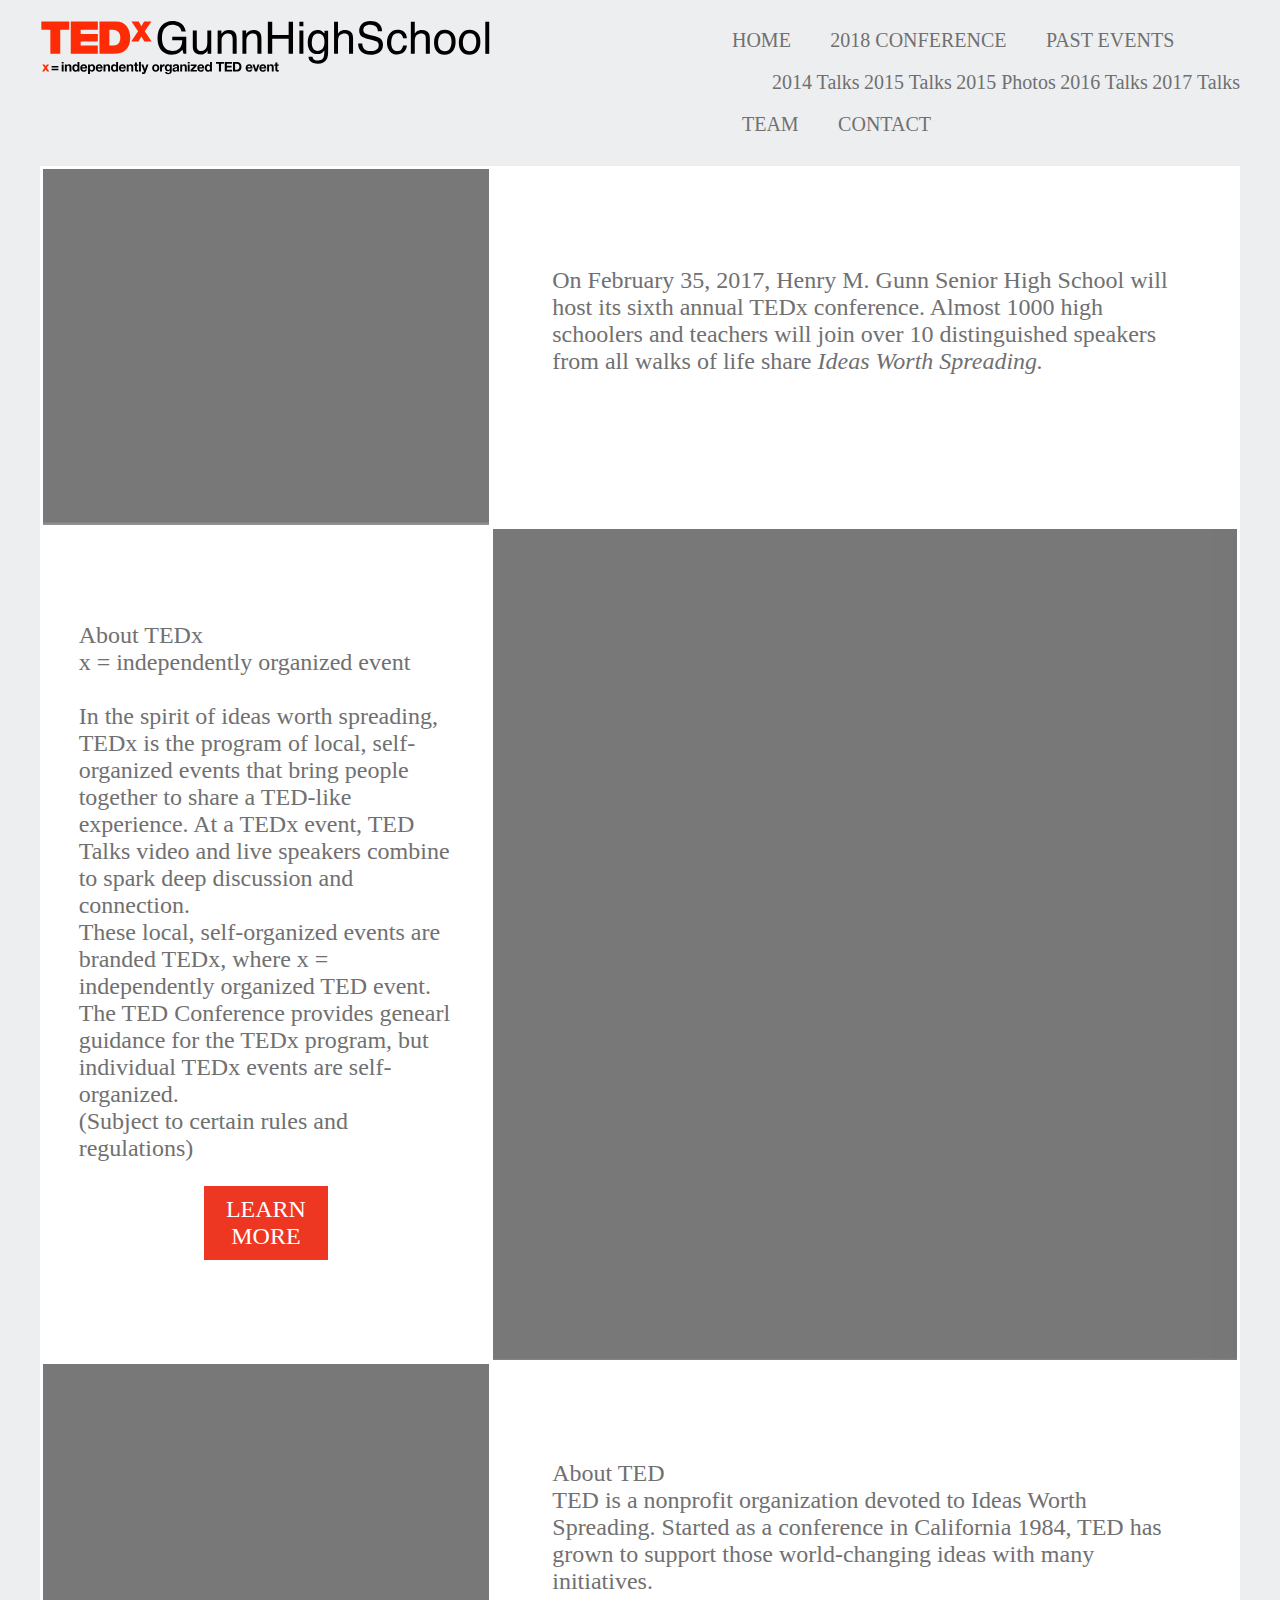
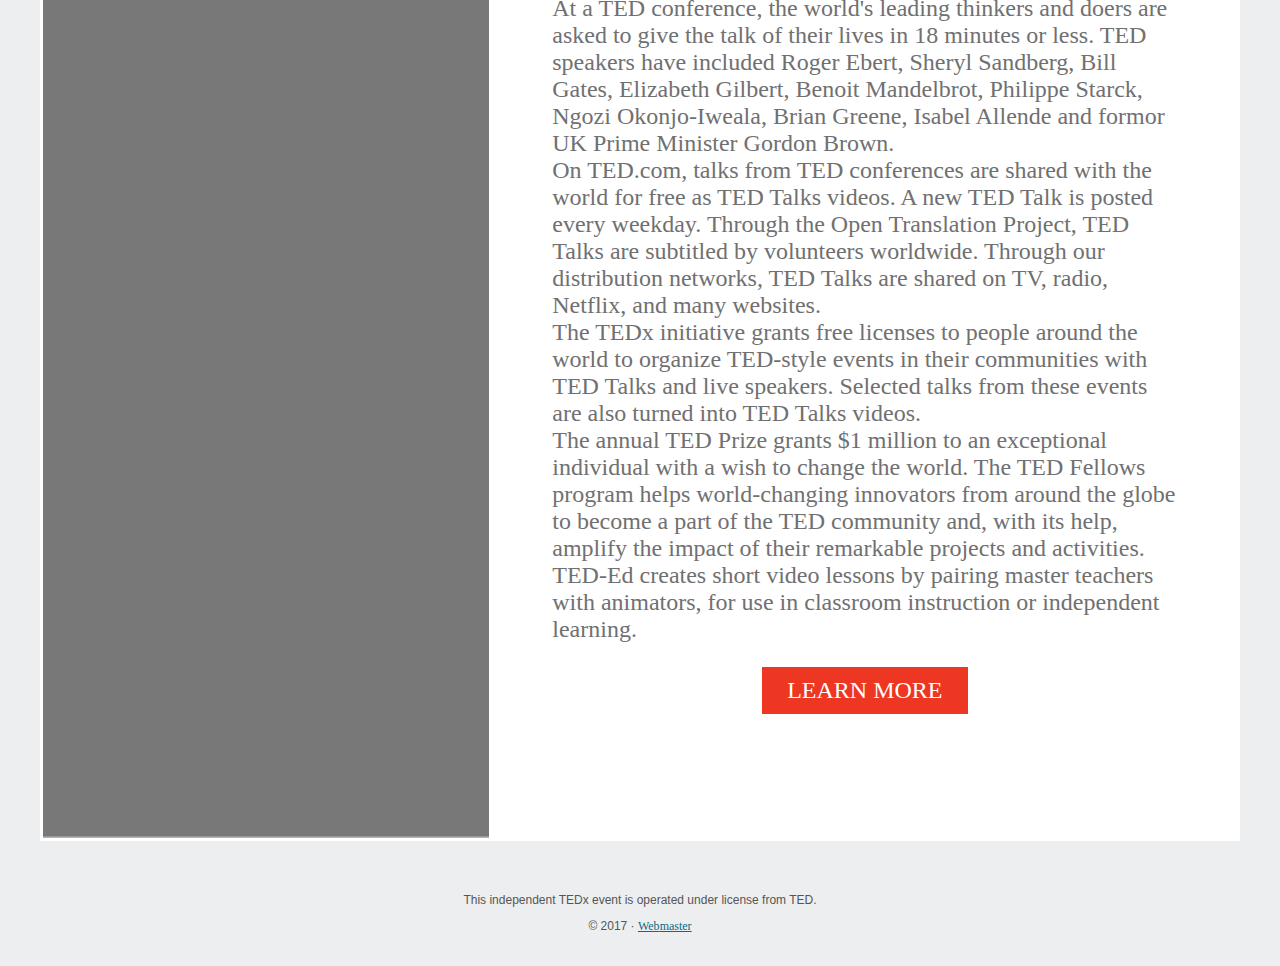
<file: index.html>
<html>
    <head>
        <title>TEDxGunnHighSchool</title>
        <meta name="description" content="TEDxGunnHighSchool"/><!-- TODO: A longer description for search engines -->
        <meta http-equiv="Content-Type" content="text/html; charset=UTF-8"/>
        <link rel="stylesheet" href="static/base.css" type="text/css"charset="utf-8"/>
        <link rel="stylesheet" href="http://yui.yahooapis.com/pure/0.6.0/pure-min.css">
        <link rel="stylesheet" media="screen" href="https://fontlibrary.org/face/hk-grotesk" type="text/css"/>
    </head>

    <body>
        <header>
            <div class="container pure-menu-horizontal">
                <img class="float-left" id="mainimg" alt="TEDx Gunn High School" src="static/TEDx_logo_vector.svg" />
                <ul class="nav float-right pure-menu-list">
                    <li><a href="#">HOME</a></li>
                    <li><a href="conference.html">2018 CONFERENCE</a></li>
                    <li class="pure-menu-item pure-menu-has-children pure-menu-allow-hover" style="height: 40px; vertical-align:initial!important;">
                        <a href="#">PAST EVENTS</a>
                        <ul class="pure-menu-children">
                            <li class="pure-menu-item" style="padding: 0!important;"><a href="http://tinyurl.com/tedxyoutube" class="pure-menu-link">2014 Talks</a></li>
                            <li class="pure-menu-item" style="padding: 0!important;"><a href="http://tinyurl.com/tedxyoutube2015" class="pure-menu-link">2015 Talks</a></li>
                            <li class="pure-menu-item" style="padding: 0!important;"><a href="http://tinyurl.com/tedxflickr2015" class="pure-menu-link">2015 Photos</a></li>
                            <li class="pure-menu-item" style="padding: 0!important;"><a href="https://tinyurl.com/tedxyoutube2016" class="pure-menu-link">2016 Talks</a></li>
                            <li class="pure-menu-item" style="padding: 0!important;"><a href="https://tinyurl.com/tedxyoutube2017" class="pure-menu-link">2017 Talks</a></li>
                        </ul>
                    </li>
                    <li><a href="team.html">TEAM</a></li>
                    <li><a href="contact.html">CONTACT</a></li>
                </ul>
            </div>
        </header>

        <div class="panel">
            <table>
                <tr>
                    <td class="left">
                        <img src="static/filler1.png" id="stage">
                    </td>
                    <td>
                        <div class="paneltext">
                            <!--<h3 id="mainhdr">TEDx Gunn High School</h3>-->
                            <p>On February 35, 2017, Henry M. Gunn Senior High School will host its sixth
                                annual TEDx conference. Almost 1000 high schoolers and teachers will join
                                over 10 distinguished speakers from all walks of life share
                                <i>Ideas Worth Spreading.</i>
                            </p>
                        </div>
                    </td>
                </tr>
                <tr>
                    <td class="left">
                        <div class="paneltext">
                            <p>About TEDx <br>
                                x = independently organized event <br><br>
                                In the spirit of ideas worth spreading, TEDx is the program of local,
                                    self-organized events that bring people together to share a TED-like experience.
                                At a TEDx event, TED Talks video and live speakers combine to spark deep discussion and connection.
                                <br>
                                These local, self-organized events are branded TEDx, where x = independently organized TED event.
                                The TED Conference provides genearl guidance for the TEDx program, but individual TEDx events
                                are self-organized.
                                <br>
                                (Subject to certain rules and regulations)
                            </p>
                            <center><div class="btn">
                                <a href="about.html" id="lrnmore">LEARN MORE</a>
                            </div></center>
                        </div>
                    </td>
                    <td>
                        <img src="static/filler2.png" id="checkin">
                    </td>
                </tr>
                <tr>
                    <td class="left">
                        <img src="static/filler3.png" id="checkin">
                    </td>
                    <td>
                        <div class="paneltext">
                            <p>About TED<br>
                                TED is a nonprofit organization devoted to Ideas Worth Spreading.
                                Started as a conference in California 1984, TED has grown to support
                                those world-changing ideas with many initiatives.
                                <br>
                                At a TED conference, the world's leading thinkers and doers are asked
                                to give the talk of their lives in 18 minutes or less. TED speakers have
                                included Roger Ebert, Sheryl Sandberg, Bill Gates, Elizabeth Gilbert, Benoit
                                Mandelbrot, Philippe Starck, Ngozi Okonjo-Iweala, Brian Greene, Isabel Allende
                                and formor UK Prime Minister Gordon Brown.
                                <br>
                                On TED.com, talks from TED conferences are shared with the world for free
                                as TED Talks videos. A new TED Talk is posted every weekday. Through the
                                Open Translation Project, TED Talks are subtitled by volunteers worldwide.
                                Through our distribution networks, TED Talks are shared on TV, radio, Netflix, and many websites.
                                <br>
                                The TEDx initiative grants free licenses to people around the world to organize
                                TED-style events in their communities with TED Talks and live speakers. Selected talks
                                from these events are also turned into TED Talks videos.
                                <br>
                                The annual TED Prize grants $1 million to an exceptional individual with a wish to change
                                the world. The TED Fellows program helps world-changing innovators from around the globe
                                to become a part of the TED community and, with its help, amplify the impact of their
                                remarkable projects and activities. TED-Ed creates short video lessons by pairing master
                                teachers with animators, for use in classroom instruction or independent learning.
                            </p>
                            <center><div class="btn">
                                <a href="about.html" id="lrnmore">LEARN MORE</a>
                            </div></center>
                        </div>
                    </td>
                </tr>
            </table>
        </div>

        <footer>
            <div id="footer" class="centered">
                <p>This independent TEDx event is operated under license from TED.
                <p>&copy; 2017 &middot; <a href="http://adnaan.co">Web</a><a href="http://adnaan.co">master</a>
            </div>
          </footer>
    </body>
</html>
</file>
<file: static/base.css>
@import url(http://fonts.googleapis.com/css?family=Open+Sans:300,400,400italic,600,700);
body {
  font-family: "Helvetica", "Open Sans", sans-serif;
  font-weight: 300;
  margin: 0;
  padding: 0;
  background-color: rgb(237,238,239);  
}
* {
  box-sizing: border-box;
}
.clearer {
  clear: both;
}
header {
  margin: 0;
  width: 100%;
}
header .container {
  padding: 20px 40px;
}
ul {
  list-style-type: square;
}
ul.social li {
  /*float: left;*/
  padding: 5px;
  /*display: inline-block;*/
}
ul.social {
  list-style: none;
  margin-top: 2px;
}
ul.nav {
  list-style: none;
  margin: 0;
}
ul.nav li {
  display: inline!important;
  vertical-align: none!important;
  zoom: none;
  height: 40px!important;
  line-height: 40px;
  padding: 10px!important;
  border-radius: 4px;
}
ul.nav li:hover {
}
ul.nav li a {
  color: #707071;
  font-weight: 200;
  font-size: 20px;
  text-decoration: none;
  margin-left: 15px;
}
ul.nav li a:link {
  color: #707071;
  text-decoration: none;
}
ul.nav li a:visited {
  color: #707071 ;
  text-decoration: none;
}
ul.nav li a:hover {
  color: #375e81;
  text-decoration: none;
}
ul.nav li a:active {
  color: #333;
  text-decoration: none;
}
ul.unstyled {
  list-style: none;
}
a {
  color: #076c85;
}
a:hover {
  color: #214b67;
}
a:visited {
  color: #076c85;
}
h1,h2,h3,h4,h5,h6 {
  font-weight: 600;
  line-height: 110%;
}
strong, b {
  font-weight: 600;
}
h2 small {
  font-size: 11pt;
  color:gray;
}
.centered {
  margin-left: auto;
  margin-right: auto;
  padding: 30px;
}
.truly-centered {
  text-align: center;
}
.float-left {
  float: left;
}
.float-right {
  float: right;
}
.imgbreak {
  width: 100%;
  height: 300px;
  background-size: cover;
  background-color: gray;
  background-position: center center;
  margin-bottom: 50px;
}
#footer {
  text-align: center;
  color: #555;
  font-size: 0.75em;
  padding: 20px;
}
@media only screen and (-webkit-min-device-pixel-ratio:2) {
  .centered {
    max-width: 100% !important;
    padding: 50px !important;
  }
  body {
    font-size: 25px;
  }
}
.container:after {
  content: "";
  display: block;
  clear: both;
}
a.btn {
  background-color: red;
  color: #fff;
  font-size: 24px;
  font-weight: 600;
  padding: 4px 8px;
  border-radius: 2px;
  text-decoration: none;
}
img.award {
  width: 800px;
  display: block;
  margin: 1em auto;
}
img.award:last-of-type {
  margin-bottom: 3em;
}
.video-masthead {
  margin-top: 3em;
}
.leadershipContent {
  width:600px;
  margin:auto;
}
.leadershipContent td {
  position:relative;
  padding: 15px;
}
.leadershipContent h3 {
  padding: 0px;
  font-size: 15pt;
  margin:5px;
  font-family: "Helvetica Neue", "Open Sans";
}
.leadershipContent h4 {
  margin: 5px;
  font-weight: 400;
  font-family: "Helvetia Neue", "Open Sans";
  padding: 0px;
}
.leadershipContent img {
  height: 180px;
  width: 180px;
  border-radius: 50%;
}
button {
  -webkit-transition: all 0.1s linear;
  -moz-transition: all 0.1s linear;
  -o-transition: all 0.1s linear;
  -ms-transition: all 0.1s linear;
}
button:hover {
  filter:brightness(80%);
  -webkit-filter:brightness(80%);
}
button:focus {
  outline:none;
}
button:active {
  filter:brightness(60%);
  -webkit-filter:brightness(60%);
}

@media only screen and (max-width:650px) {
  .leadershipContent td {
    display: block;
  }

  .leadershipContent {
    width: 100%;
  }

}

red {
  color:red;
  font-weight:bold;
}

#speakerinfo {
  line-height: 130%;
}

hr {

}

#mainimg {
  width: 37.5%;
}

#stage {
  width: 100%;
}

#checkin {
  width: 100%;
}

.panel {
  margin: 0 40px 20px 40px;
  background-color: #fff;
}

.left {
  width: 37.5%;
}

a {
  font-family: 'HKGroteskLight'; 
  font-weight: normal; 
  font-style: normal; 
}

.paneltext {
  color: #707071;
  font-size: 24px;
  padding:1% 8% 8% 8%;
  font-family: 'HKGroteskLight'; 
  font-weight: normal; 
  font-style: normal;
}

#lrnmore {
  text-decoration: none;
  color: inherit;
  }

.btn {
  width:33%;
  height:10%;
  color: #fff;
  background-color: rgb(238, 55, 35);
  padding: 10px;
}

@font-face {
  font-family: "Kollektif";
  src: url("kollektif/Kollektif.ttf") format("truetype");
}

#mainhdr{
  color:#000;
  font-family: "Kollektif";
  font-size: 32px;
}
.pure-menu-children {
  margin-left: 25px!important;
}

.pure-menu-link {
  margin-left: 0!important;
}

.speaker{
  text-align: center;
  padding-top: 10px;
}

.confinfo{
  font-size: 25px;
}
</file>
